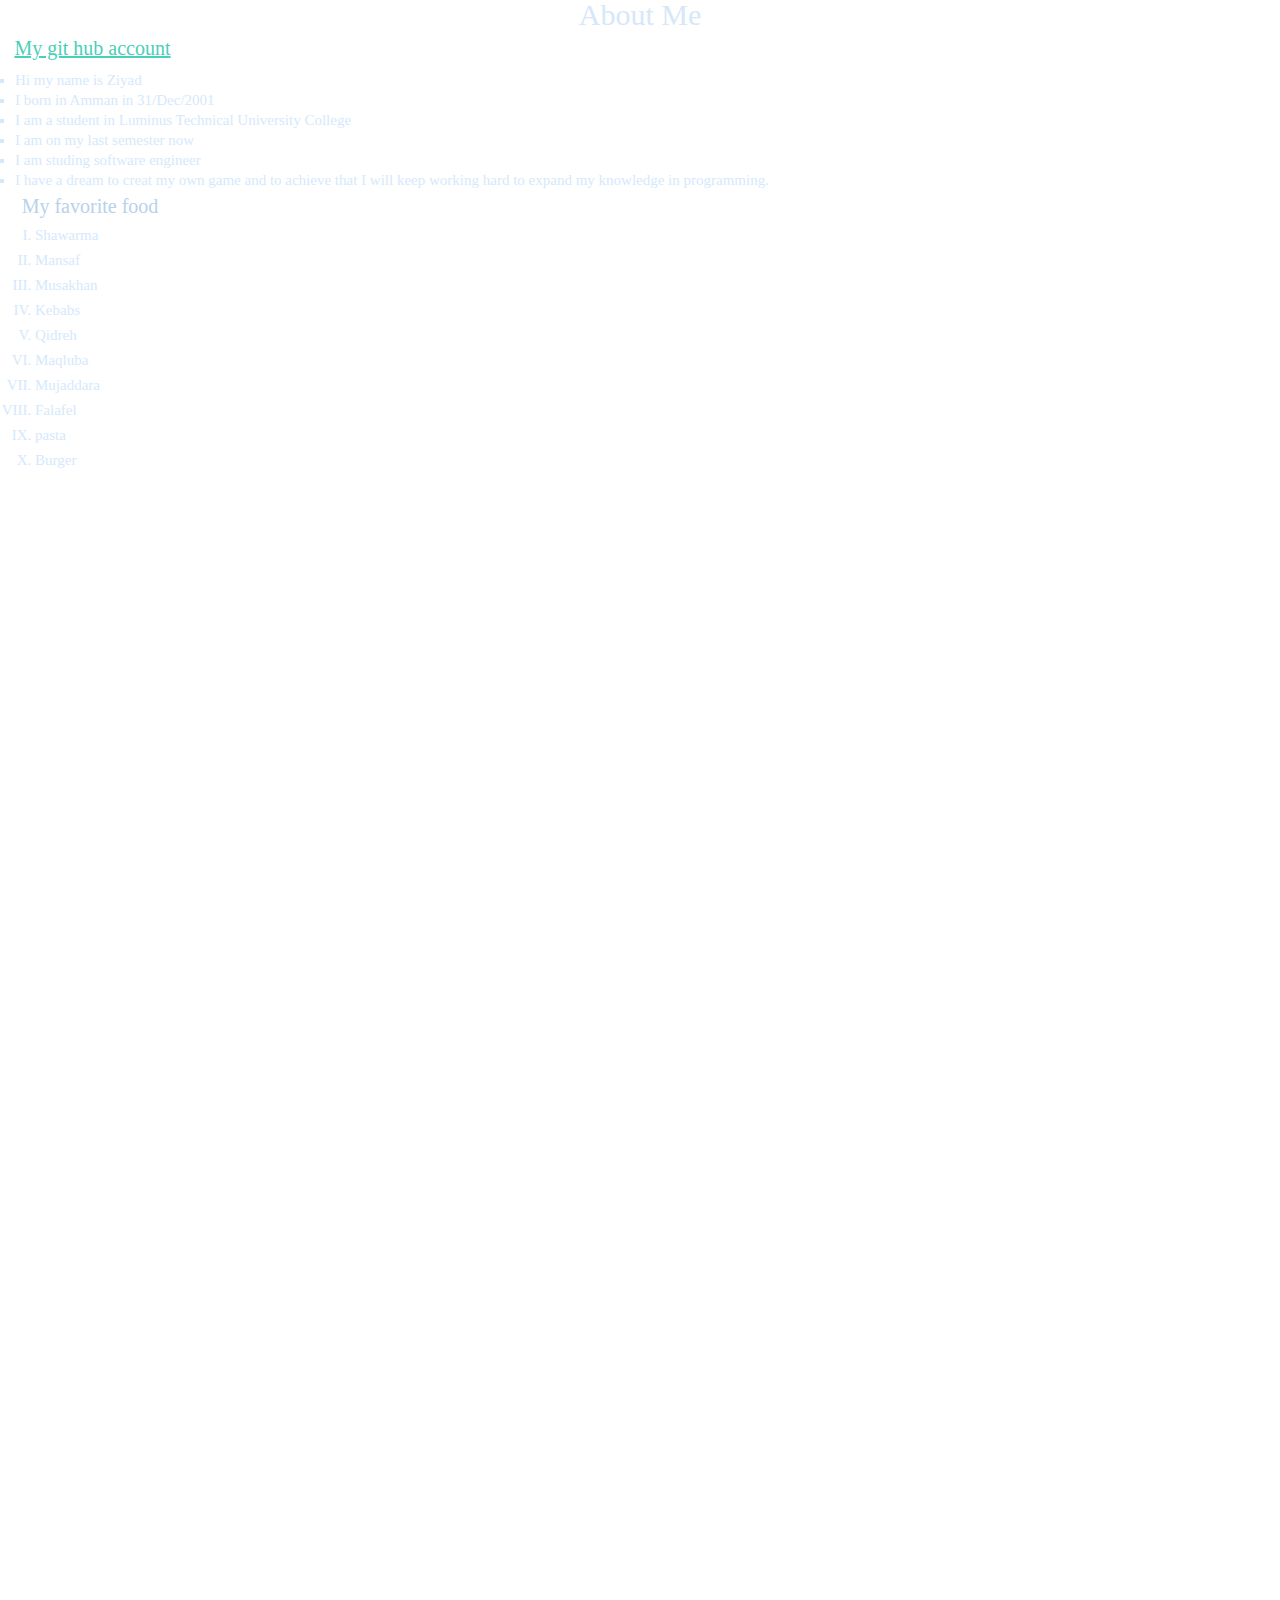
<file: index.html>
<!DOCTYPE html>
<html lang="en">
<head>
    <meta charset="UTF-8">
    <meta http-equiv="X-UA-Compatible" content="IE=edge">
    <meta name="viewport" content="width=device-width, initial-scale=1.0">
    <title>About Me</title>
    <link rel="stylesheet" href="css/reset.css">
    <link rel="stylesheet" href="css/style.css">
</head>
<body>
    <header>
         <h1> About Me </h1>
           <nav>
              <a href="https://github.com/Ziyadhs">My git hub account </a>
           </nav>
     </header>
     <main>
      <ul>
        <li>Hi my name is Ziyad</li>
        <li>I born in Amman in 31/Dec/2001</li> 
        <li>I am a student in Luminus Technical University College</li>
        <li>I am on my last semester now</li>
        <li>I am studing software engineer</li>
        <li>I have a dream to creat my own game and to achieve that I will keep working hard to expand my knowledge in programming.</li>
      </ul>
      <p>My favorite food</p>
      <ol>
        <li>Shawarma</li>
        <li>Mansaf</li>
        <li>Musakhan</li>
        <li>Kebabs</li>
        <li>Qidreh</li>
        <li>Maqluba</li>
        <li>Mujaddara</li>
        <li>Falafel</li>
        <li>pasta</li>
        <li>Burger</li>
      </ol>
  </main>
  <footer>
    
  </footer>
  <script  src="./js/aboutMeProject.js"></script>
</body>
</html>
</file>
<file: css/style.css>
body{
    font-size: 30px;
    background-image: url("https://res.cloudinary.com/twenty20/private_images/t_standard-fit/photosp/fa547a30-2d0a-4909-8ea8-389802888058/stock-photo-night-wall-blue-brick-lamp-wood-bar-neon-effect-fa547a30-2d0a-4909-8ea8-389802888058.jpg");
    background-position: center;
    background-repeat: no-repeat;
    background-size: cover;
    height: 400vh;
    margin: 0px;
  
  }

  a:link {
    color: #4acfb9;
    font-size: 20px;
    text-align: center;
    background-image: url("https://png.pngtree.com/thumb_back/fh260/background/20200714/pngtree-modern-double-color-futuristic-neon-background-image_351866.jpg");
    background-size: cover;
    display: inline-block;
    height:25px;
    width:175px;
    margin-top:5px;
    margin-left:5px;
    margin-bottom:5px;
  }
  
  /* visited link */
  a:visited {
    color: #f769b0;
  }
  
  /* mouse over link */
  a:hover {
    color: rgb(252, 143, 197);
  }
  
  /* selected link */
  a:active {
    color: #6ce8f8;
  }

  h1 {
     color: rgb(214, 232, 248);
     font-size: 30px;
     text-align: center;
  }

  P {
    color: rgb(183, 210, 236);
    font-size: 20px;
    text-align: center;
    background-image: url("https://png.pngtree.com/thumb_back/fh260/background/20200714/pngtree-modern-double-color-futuristic-neon-background-image_351866.jpg");
    background-size: cover;
    display: inline-block;
    height:20px;
    width:170px;
    margin-top:5px;
    margin-left:5px;
    
  }

  ul li {
    margin-left:15px;
    margin-top:5px;
    list-style-type: square;
    color: rgb(213, 233, 252);
    font-size: 15px;
  }
 
  ol li {
    margin-left:35px;
    margin-top:10px;
    list-style-type: upper-roman;
    color: rgb(213, 233, 252);
    font-size: 15px;
  }
</file>
